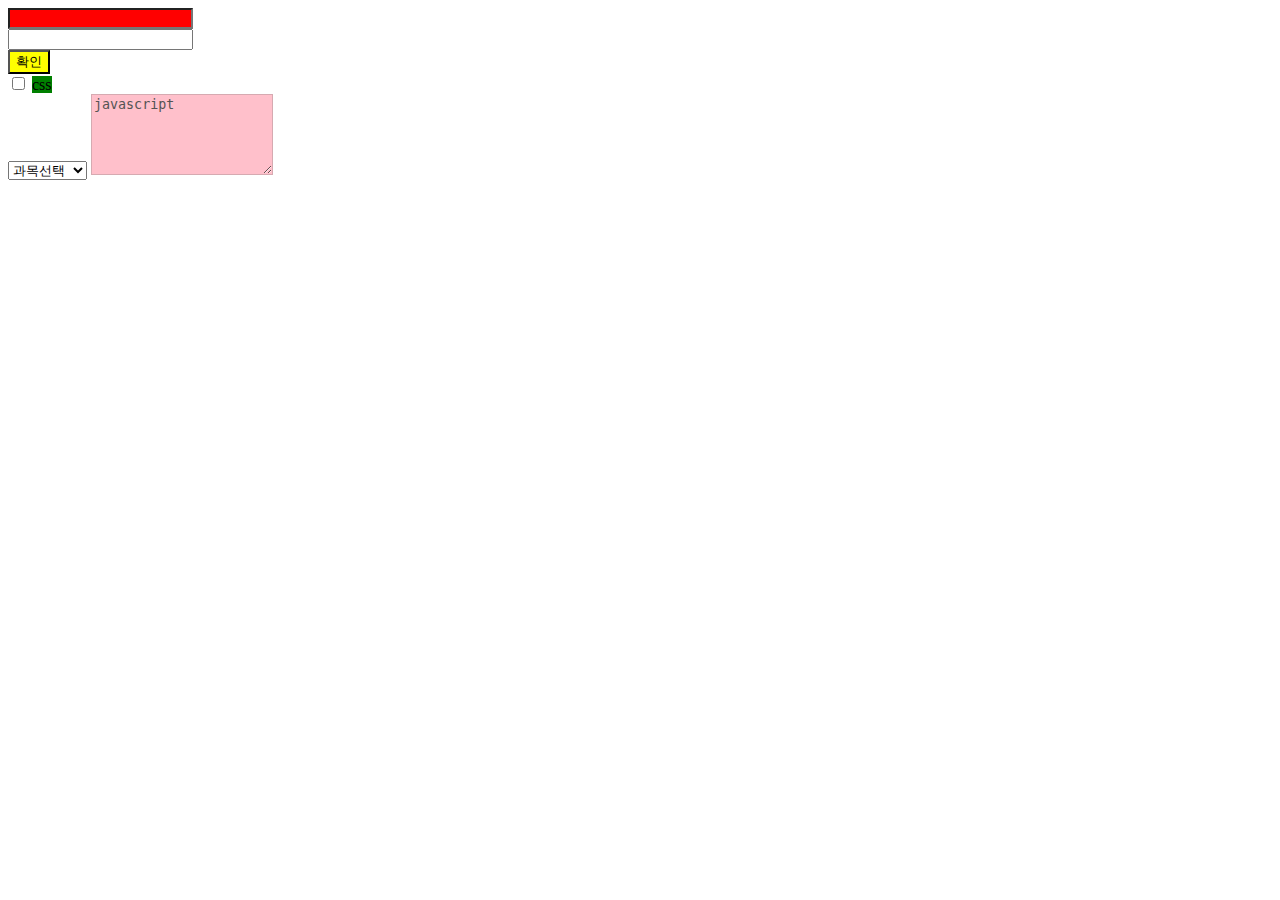
<file: index.html>
<!DOCTYPE html>
<html lang="en">
  <head>
    <meta charset="UTF-8" />
    <meta name="viewport" content="width=device-width, initial-scale=1.0" />
    <title>Document</title>
    <script src="./jquery-3.5.1.js"></script>
    <style></style>
  </head>
  <body>
    <div><input type="text" /></div>
    <div><input type="password" /></div>
    <div><button>확인</button></div>
    <div>
      <input type="checkbox" name="css" id="css checked="checked">
      <label for="css">css</label>
    </div>
    <div>
      <select>
        <option>과목선택</option>
        <option value="javascript">javascript</option>
        <option value="jquery">jquery</option>
      </select>
      <textarea cols="20" rows="5" disabled="disabled">javascript</textarea>
    </div>
  </body>

  <script>
    $(function () {
      $("input:text").css("background", "red")
      $(":button").css("background", "yellow")
      $("input:checkbox + label").css("background", "green")
      $("option:selected").css("color", "blue")
      $("textarea:disabled").css("background", "pink")
    })
  </script>
</html>
</file>
